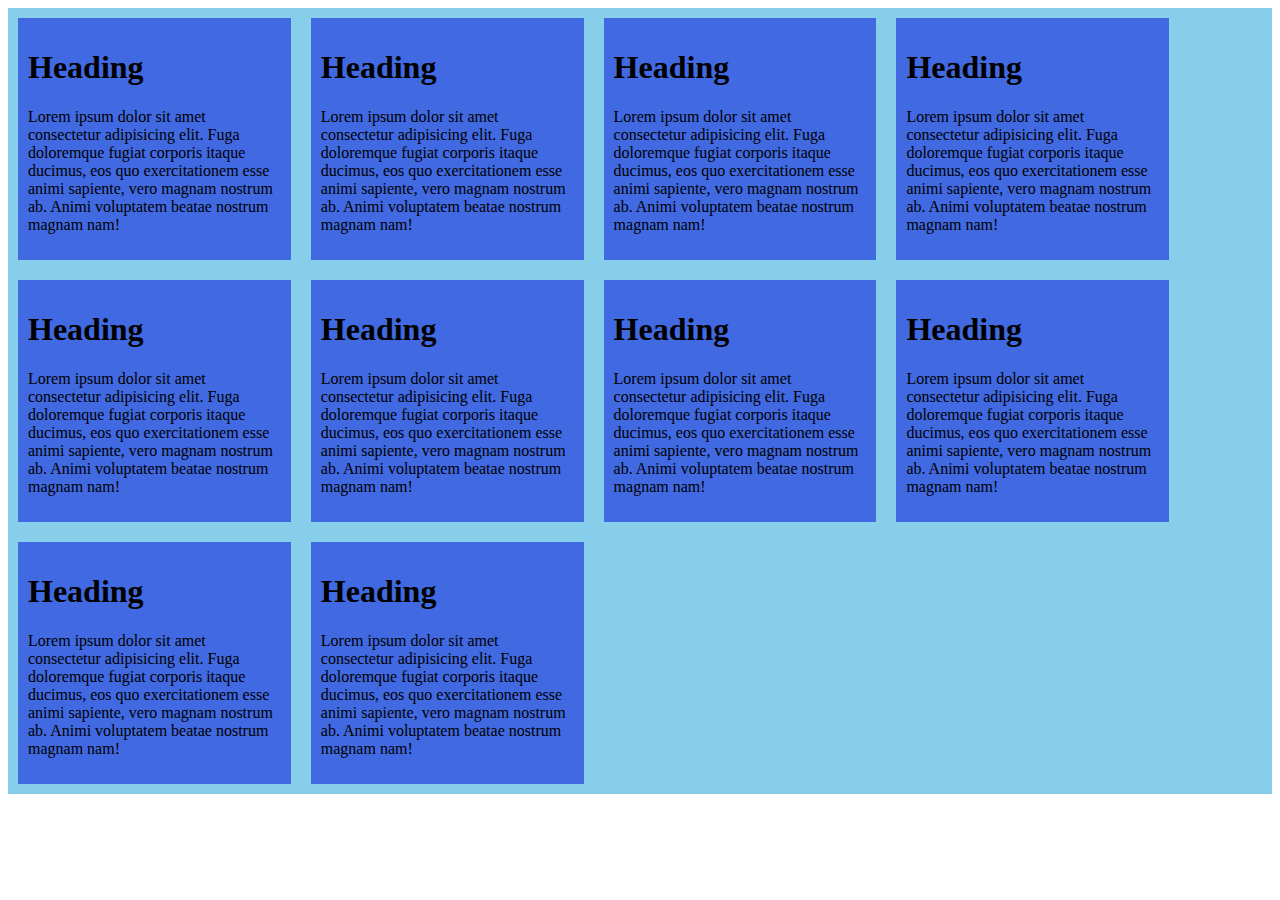
<file: indexflex.html>
<!DOCTYPE html>
<html>

<head>
    <title>Web developer !!!!</title>
    <link rel="stylesheet" href="style.css">
</head>

<body>

    <div class="container">
        <div class="child-container">
            <h1>Heading</h1>
            <p>Lorem ipsum dolor sit amet consectetur adipisicing elit. Fuga doloremque fugiat corporis itaque ducimus,
                eos
                quo exercitationem esse animi sapiente, vero magnam nostrum ab. Animi voluptatem beatae nostrum magnam
                nam!
            </p>
        </div>
        <div class="child-container">
            <h1>Heading</h1>
            <p>Lorem ipsum dolor sit amet consectetur adipisicing elit. Fuga doloremque fugiat corporis itaque ducimus,
                eos
                quo exercitationem esse animi sapiente, vero magnam nostrum ab. Animi voluptatem beatae nostrum magnam
                nam!
            </p>
        </div>
        <div class="child-container">
            <h1>Heading</h1>
            <p>Lorem ipsum dolor sit amet consectetur adipisicing elit. Fuga doloremque fugiat corporis itaque ducimus,
                eos
                quo exercitationem esse animi sapiente, vero magnam nostrum ab. Animi voluptatem beatae nostrum magnam
                nam!
            </p>
        </div>
        <div class="child-container">
            <h1>Heading</h1>
            <p>Lorem ipsum dolor sit amet consectetur adipisicing elit. Fuga doloremque fugiat corporis itaque ducimus,
                eos
                quo exercitationem esse animi sapiente, vero magnam nostrum ab. Animi voluptatem beatae nostrum magnam
                nam!
            </p>
        </div>
        <div class="child-container">
            <h1>Heading</h1>
            <p>Lorem ipsum dolor sit amet consectetur adipisicing elit. Fuga doloremque fugiat corporis itaque ducimus,
                eos
                quo exercitationem esse animi sapiente, vero magnam nostrum ab. Animi voluptatem beatae nostrum magnam
                nam!
            </p>
        </div>
        <div class="child-container">
            <h1>Heading</h1>
            <p>Lorem ipsum dolor sit amet consectetur adipisicing elit. Fuga doloremque fugiat corporis itaque ducimus,
                eos
                quo exercitationem esse animi sapiente, vero magnam nostrum ab. Animi voluptatem beatae nostrum magnam
                nam!
            </p>
        </div>
        <div class="child-container">
            <h1>Heading</h1>
            <p>Lorem ipsum dolor sit amet consectetur adipisicing elit. Fuga doloremque fugiat corporis itaque ducimus,
                eos
                quo exercitationem esse animi sapiente, vero magnam nostrum ab. Animi voluptatem beatae nostrum magnam
                nam!
            </p>
        </div>
        <div class="child-container">
            <h1>Heading</h1>
            <p>Lorem ipsum dolor sit amet consectetur adipisicing elit. Fuga doloremque fugiat corporis itaque ducimus,
                eos
                quo exercitationem esse animi sapiente, vero magnam nostrum ab. Animi voluptatem beatae nostrum magnam
                nam!
            </p>
        </div>

        <div class="child-container">
            <h1>Heading</h1>
            <p>Lorem ipsum dolor sit amet consectetur adipisicing elit. Fuga doloremque fugiat corporis itaque ducimus,
                eos
                quo exercitationem esse animi sapiente, vero magnam nostrum ab. Animi voluptatem beatae nostrum magnam
                nam!
            </p>
        </div>
        <div class="child-container">
            <h1>Heading</h1>
            <p>Lorem ipsum dolor sit amet consectetur adipisicing elit. Fuga doloremque fugiat corporis itaque ducimus,
                eos
                quo exercitationem esse animi sapiente, vero magnam nostrum ab. Animi voluptatem beatae nostrum magnam
                nam!
            </p>
        </div>
    </div>

</body>

</html>
</file>
<file: style.css>
.para {
    color: blue;
}

#para1 {
    color: red;
}

.para {
    color: green;
}

.img {
    width: 100px;
    height: auto;
    margin: auto;


}

.post-heading {
    color: indigo;
}

.post {
    background-color: grey;
    margin: 10px;
    padding: 20px;
    border: red solid 10px;
    color: green;
}

.spanex {
    font-size: 50px;
}

.container {
    background-color: skyblue;
    width: 100%;
    display: flex;
    flex-wrap: wrap;
    flex-direction: row;
}

.child-container {
    margin: 10px;
    padding: 10px;
    background-color: royalblue;
    width: 20%;
}
</file>
